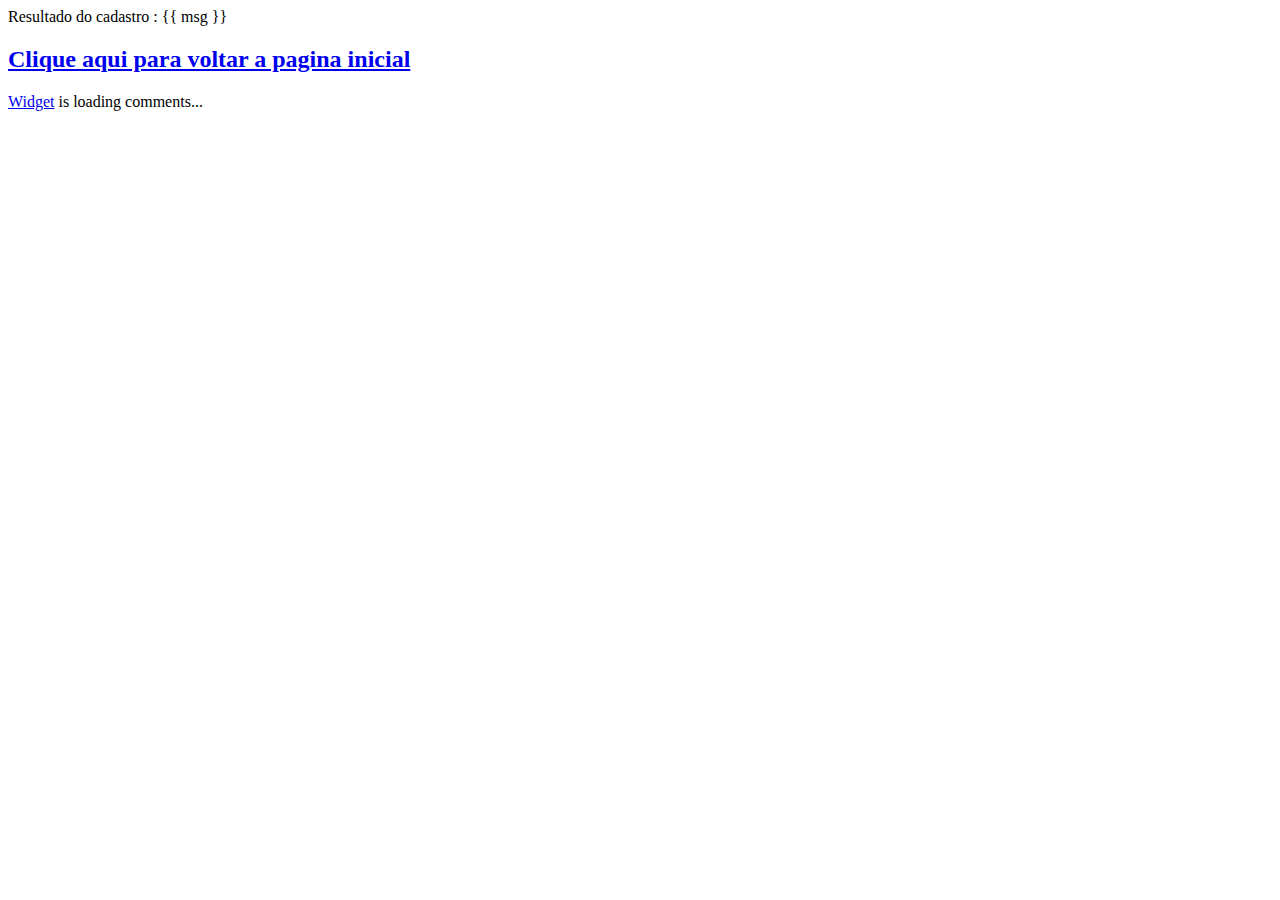
<file: Projeto_final_6X/Projeto_final_6X/Projeto_final_6X/Projeto final/templates/result.html>
<!doctype html>
<html>
   <body>

      Resultado do cadastro : {{ msg }}
      <h2><a href = "\">Clique aqui para voltar a pagina inicial</a></h2>

   </body>
</html>

    <!-- begin wwww.htmlcommentbox.com -->
 <div id="HCB_comment_box"><a href="http://www.htmlcommentbox.com">Widget</a> is loading comments...</div>
 <link rel="stylesheet" type="text/css" href="https://www.htmlcommentbox.com/static/skins/bootstrap/twitter-bootstrap.css?v=0" />
 <script type="text/javascript" id="hcb"> /*<!--*/ if(!window.hcb_user){hcb_user={};} (function(){var s=document.createElement("script"), l=hcb_user.PAGE || (""+window.location).replace(/'/g,"%27"), h="https://www.htmlcommentbox.com";s.setAttribute("type","text/javascript");s.setAttribute("src", h+"/jread?page="+encodeURIComponent(l).replace("+","%2B")+"&mod=%241%24wq1rdBcg%249JAVgeChzMKg5o9FBOlPz."+"&opts=16862&num=10&ts=1622337504434");if (typeof s!="undefined") document.getElementsByTagName("head")[0].appendChild(s);})(); /*-->*/ </script>
<!-- end www.htmlcommentbox.com -->
</file>
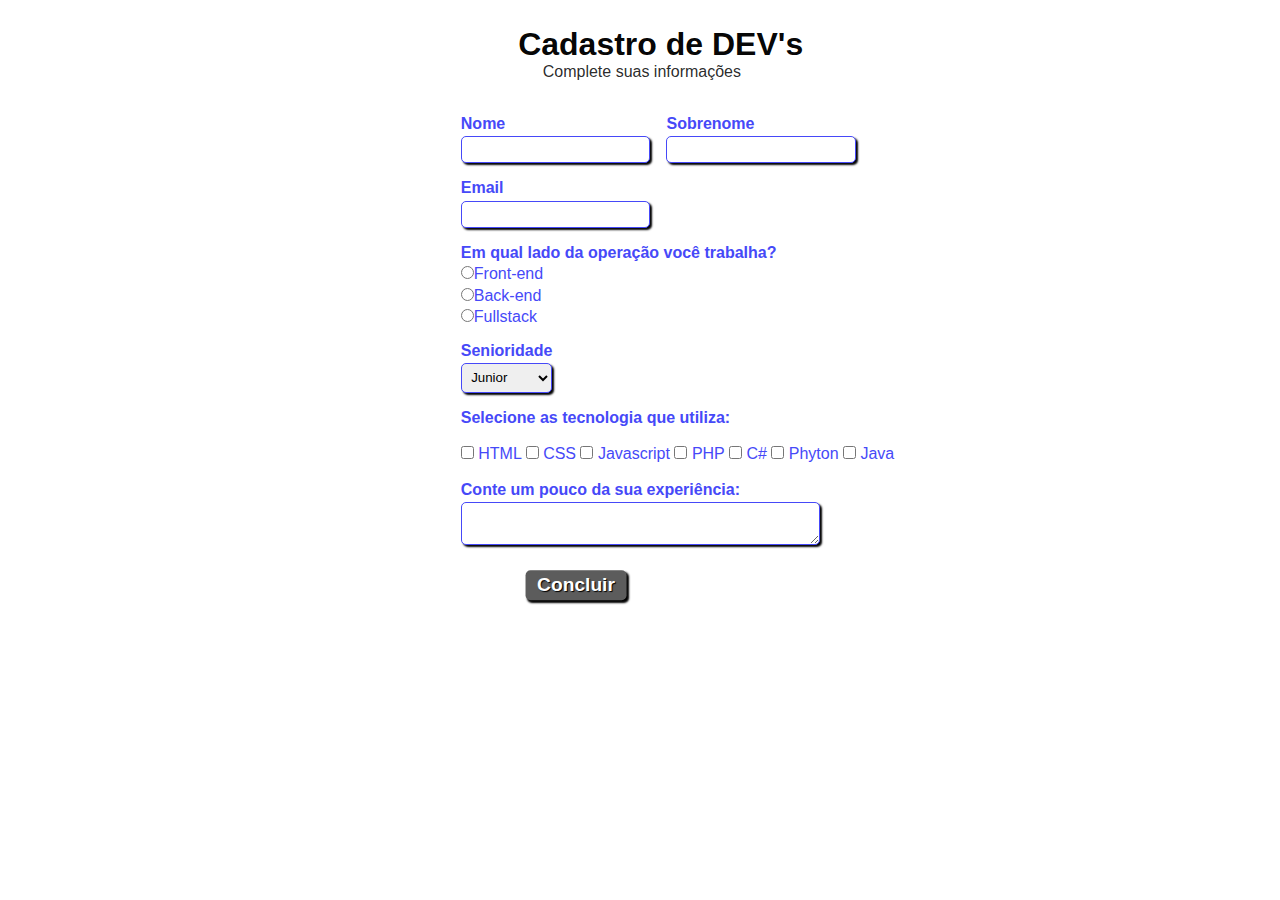
<file: Projeto_final_6X/Projeto_final_6X/Projeto_final_6X/Projeto final/static/projetologin/templates/indexcontato.html>
<!DOCTYPE html>
<html lang="en">
<head>
    <meta charset="UTF-8">
    <meta http-equiv="X-UA-Compatible" content="IE=edge">
    <meta name="viewport" content="width=device-width, initial-scale=1.0">
    <link rel="stylesheet" type="text/css" href="../../css/stylecontato.css" media="">
    <link href="https://fonts.googleapis.com/css2?family=Open+Sans:wght@300&display=swap" rel="stylesheet">
    <title>Cadastro</title>
</head>
<body>

    <div class="campo">
        <h1 id="titulo">Cadastro de DEV's</h1>
        <p id="subtitulo">Complete suas informações</p>
        <br>
    </div>

    <form method="POST">
        <fieldset class="grupo">
            <div class="campo">
                <label for="nome"><strong>Nome</strong></label>
                <input type="text" name="nome" id="nome" required> 
            </div>
            
            <div class="campo">
                <label for="sobrenome"><strong>Sobrenome</strong></label>
                <input type="text" name="sobrenome" id="sobrenome" required>

            </div>
          
        </fieldset>

        <div class="campo">
            <label for="email"><strong>Email</strong></label>
            <input type="email" name="email" id="email" required>
        </div>

        <div class="campo">
            <label><strong>Em qual lado da operação você trabalha?</strong></label>
            <label>
                <input type="radio" name="devweb" value="frontend">Front-end
            </label>
            <label>
                <input type="radio" name="devweb" value="backend">Back-end
            </label>
            <label>
                <input type="radio" name="devweb" value="fullstack">Fullstack
            </label>
        </div>

        <div class="campo">
            <label for="senioridade"><strong>Senioridade</strong></label>
            <select id="senioridade">
                <option selectec disabled value="">Selecione</option> 
                <option>Junior</option> 
                <option>Pleno</option>
                <option>Senior</option>
            </select>
        </div>

        <fieldset class="grupo">
            <div id="check">
                <label><strong>Selecione as tecnologia que utiliza:</strong></label><br><br>
                <input type="checkbox" id="tecnologia1" name="tecnologia1" value="HTML">
                <label for="tecnologia1">HTML</label>
                <input type="checkbox" id="tecnologia2" name="tecnologia2" value="CSS">
                <label for="tecnologia2">CSS</label> 
                <input type="checkbox" id="tecnologia3" name="tecnologia3" value="Javascript">
                <label for="tecnologia3">Javascript</label> 
                <input type="checkbox" id="tecnologia4" name="tecnologia4" value="PHP">
                <label for="tecnologia4">PHP</label> 
                <input type="checkbox" id="tecnologia5" name="tecnologia5" value="C#">
                <label for="tecnologia5">C#<C id=""></C></label> 
                <input type="checkbox" id="tecnologia6" name="tecnologia6" value="Phyton">
                <label for="tecnologia6">Phyton</label> 
                <input type="checkbox" id="tecnologia7" name="tecnologia7" value="Java">
                <label for="tecnologia7">Java</label> 
            </div>
          
           
            
        </fieldset>

        <div class="campo">
            <br>
            <label><strong>Conte um pouco da sua experiência:</strong></label>
            <textarea row="6" style="width: 26em" id="experiencia" name="experiencia"></textarea>
        </div>

        <button class="botao" type="submit"><strong>Concluir</strong></button>
 
    </form>
    

    
</body>
</html>
</file>
<file: Projeto_final_6X/Projeto_final_6X/Projeto_final_6X/Projeto final/static/css/stylecontato.css>
*{
    margin: 0;
    padding: 0;

}

#titulo{
    font-family: sans-serif;
    color: rgba(0, 0, 0, 0.986);
    margin-left: 7%;
}

#subtitulo {
    font-family: sans-serif;
    color: rgba(39, 39, 39, 0.986);
    margin-left: 10%;
}

fieldset {
    border: 0;
}

body {
    background-color: white;
    font-family: sans-serif;
    font-size: 1em;
    color:rgb(70, 73, 248);
    margin-left: 36%;
    margin-top: 2%;
    justify-content: center;
    
}

input, select, textarea, button{
    border-radius: 5px;
}

.campo{
    margin-bottom: 1em;

}

.campo label{
    margin-bottom: 0.2em;
    color: rgb(70, 73, 248);
    display: block;
}

fieldset.grupo .campo{
    float: left;
    margin-right: 1em;
}

.campo input[type="text"], .campo input[type="email"], .campo select, .campo textarea{
    padding: 0.4em;
    border: 1px solid rgb(70, 73, 248);
    box-shadow:2px 2px 2px black;
    display: block;
}

.campo select option{
    padding-right: 1em;
}

.campo input:focus, .campo select:focus, .campo textarea:focus {
    background: #e0e0f8;

}

.botao{
    font-size: 1.2em;
    background: rgb(92, 92, 92);
    border: 0;
    margin-bottom: 1em;
    color: #ffffff;
    padding: 0.2em 0.6em;
    box-shadow: 2px 2px 2px black;
    text-shadow: 1px 1px 1px black;
    position: absolute;
    top: 65%;
    left: 45%;
    margin-right: -50%;
    transform: translate(-50%,-50%);

}

.botao:hover{
    background: rgb(2, 2, 2);
    box-shadow: inset 2px 2px 2px rgb(0, 0, 0);
    text-shadow: none;

}

.botao, select{
    cursor: pointer;
}

#check{
    display: inline-block;
}
</file>
